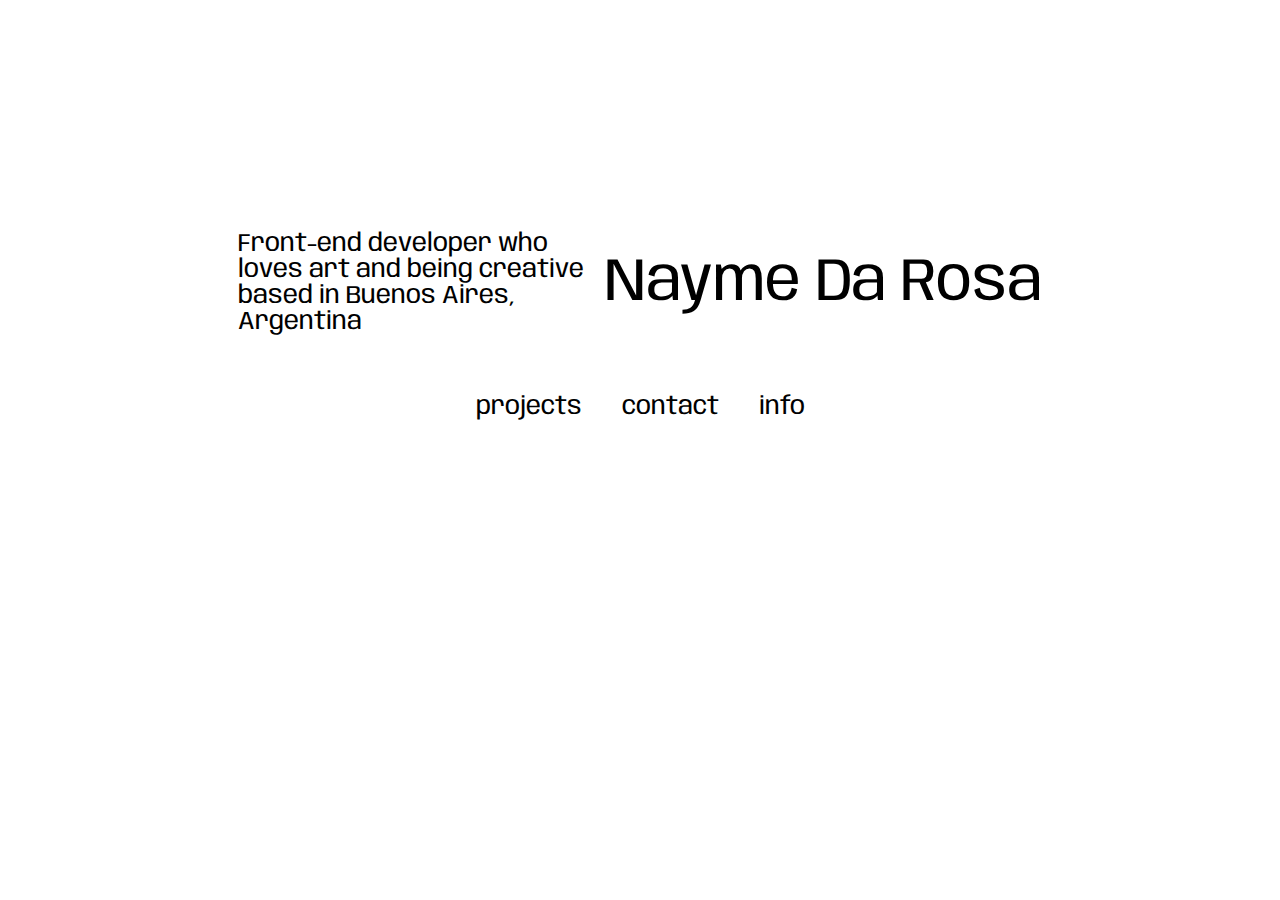
<file: index.html>
<!DOCTYPE html>
    <html>
        <head>
            <title>Nayme Da Rosa</title>
            <meta charset="utf-8">
            <link rel="stylesheet" href="style.css">
        </head>
        
        <body>
            <section class="presentacion">
                <div class="desc">
                    <p class="desc-p">Front-end developer who loves art and being creative based in Buenos Aires, Argentina</p>
                </div>
                <div class="nombre">
                    <p class="nombre-p">Nayme Da Rosa</p>
                </div>
            </section>
            <div class="links">
                <a class="a1" href="projects.html">projects</a>
                <a class="a2" href="contact.html">contact</a>
                <a class="a3" href="info.html">info</a>
            </div>
            <section></section>
        </body>
    </html>
</file>
<file: style.css>
/*      REGLAS      */
@font-face{
    font-family: anybody;
    src: url(./public/Anybody-VariableFont_wdth,wght.ttf);
}

body{
    font-family: anybody;
    color: black;
    font-size: 25px;
    margin-top: 15%
}
@keyframes anim {
	0% {
		opacity: 0;
		transform: translateY(250px);
	}
	100% {
		opacity: 1;
		transform: translateY(0);
	}
}

/*      NOMBRE Y DESCRIPCION     */
.presentacion{
    display: flex;
    flex-direction: row;
    align-items: center;
    place-content: center;
}
.desc{
    width: 29%;
    animation: anim 4s cubic-bezier(0.11, 0, 0.5, 0) normal forwards;
}
.nombre{
    font-size: 60px;
    animation: anim 2s cubic-bezier(0.11, 0, 0.5, 0) normal forwards;
}

/*      LINKS      */
a{
    text-decoration: none;
    color: black
}
.links{
    display: flex;
    margin: auto;
    justify-content: center;
}
.links a{
    padding: 20px;
}
.a1{
    animation: anim 5.3s cubic-bezier(0.11, 0, 0.5, 0) normal forwards;
}
.a2{
    animation: anim 5.6s cubic-bezier(0.11, 0, 0.5, 0) normal forwards;
}
.a3{
    animation: anim 5.9s cubic-bezier(0.11, 0, 0.5, 0) normal forwards;
}
</file>
